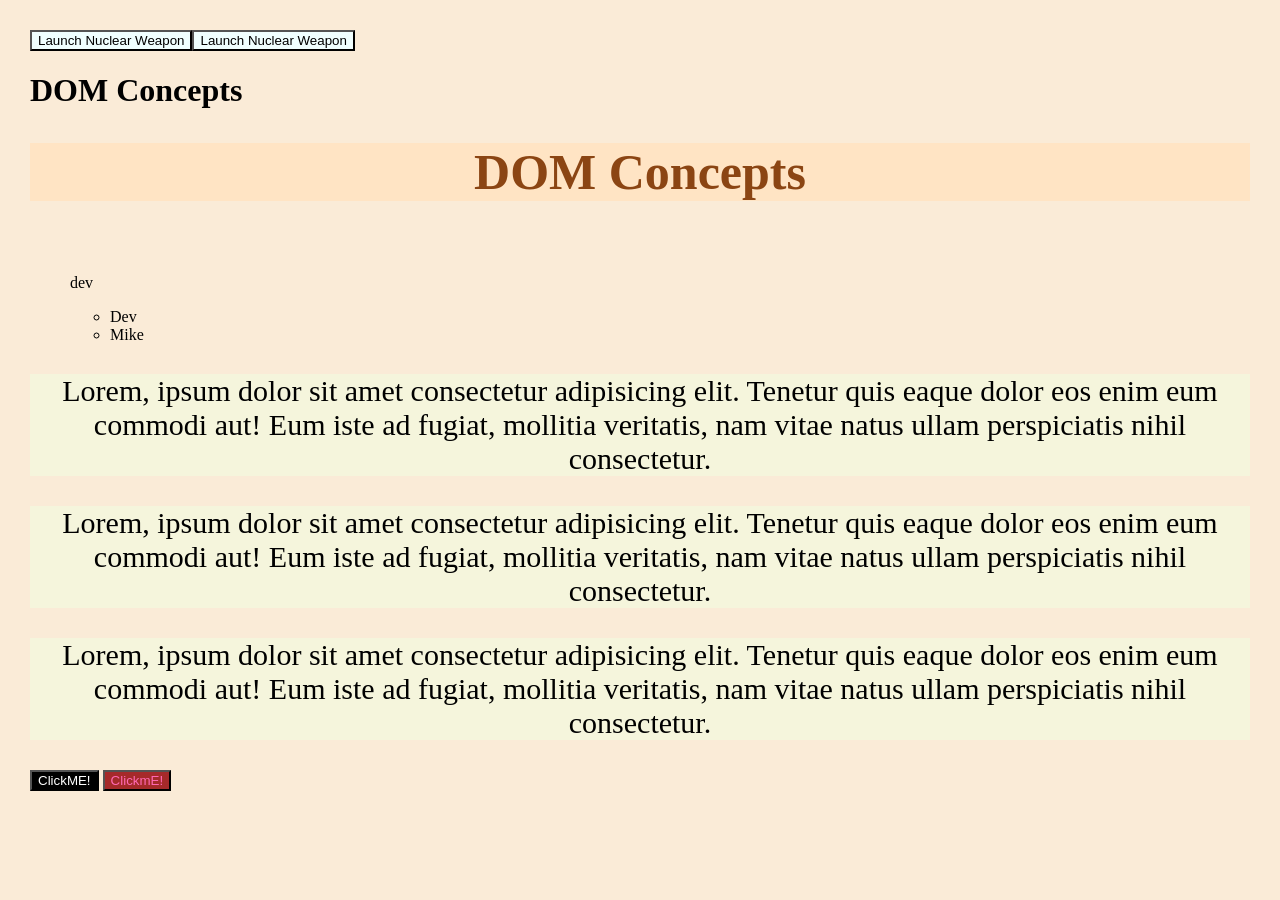
<file: DOM/learning/index.html>
<!DOCTYPE html>
<html lang="en">
<head>
    <meta charset="UTF-8">
    <meta name="viewport" content="width=device-width, initial-scale=1.0">
    <title>DOM Concepts</title>
    <link rel="stylesheet" href="style.css">
    <style>

    </style>
</head>
<body>
    <div class="div">
        <p id="divP">This is a Div</p>
        <ul>
            <li>Dev</li>
            <li>Saul Goodman</li>
            <li>Kim Wexler</li>
        </ul>
    </div>
    <h1 class="heading">DOM Concepts</h1>
    <h1 class ="heading">DOM Concepts</h1>
    <h4 class="2" style="visibility: hidden;">This is h4</h4>
   <ul id="unList">
    <li>Dev</li>
    <li>Saul</li>
    <li>Kim</li>
   </ul>
   <ol>
    <li>Dev</li>
    <li>Saul</li>
    <li>Kim</li>
   </ol>
    <p id ="para">Lorem, ipsum dolor sit amet consectetur adipisicing elit. 
        Tenetur quis eaque dolor eos enim eum commodi aut! Eum iste ad fugiat,
        mollitia veritatis, nam vitae natus ullam perspiciatis nihil consectetur.
    </p>
    <p id ="para2">Lorem, ipsum dolor sit amet consectetur adipisicing elit. 
        Tenetur quis eaque dolor eos enim eum commodi aut! Eum iste ad fugiat,
        mollitia veritatis, nam vitae natus ullam perspiciatis nihil consectetur.
    </p>
    <p id ="para3">Lorem, ipsum dolor sit amet consectetur adipisicing elit. 
        Tenetur quis eaque dolor eos enim eum commodi aut! Eum iste ad fugiat,
        mollitia veritatis, nam vitae natus ullam perspiciatis nihil consectetur.
    </p>
    <button id ="btn">ClickME!</button>
    <button id ="btn2">ClickmE!</button>
    <script src="script.js"></script>
</body>
</html>
</file>
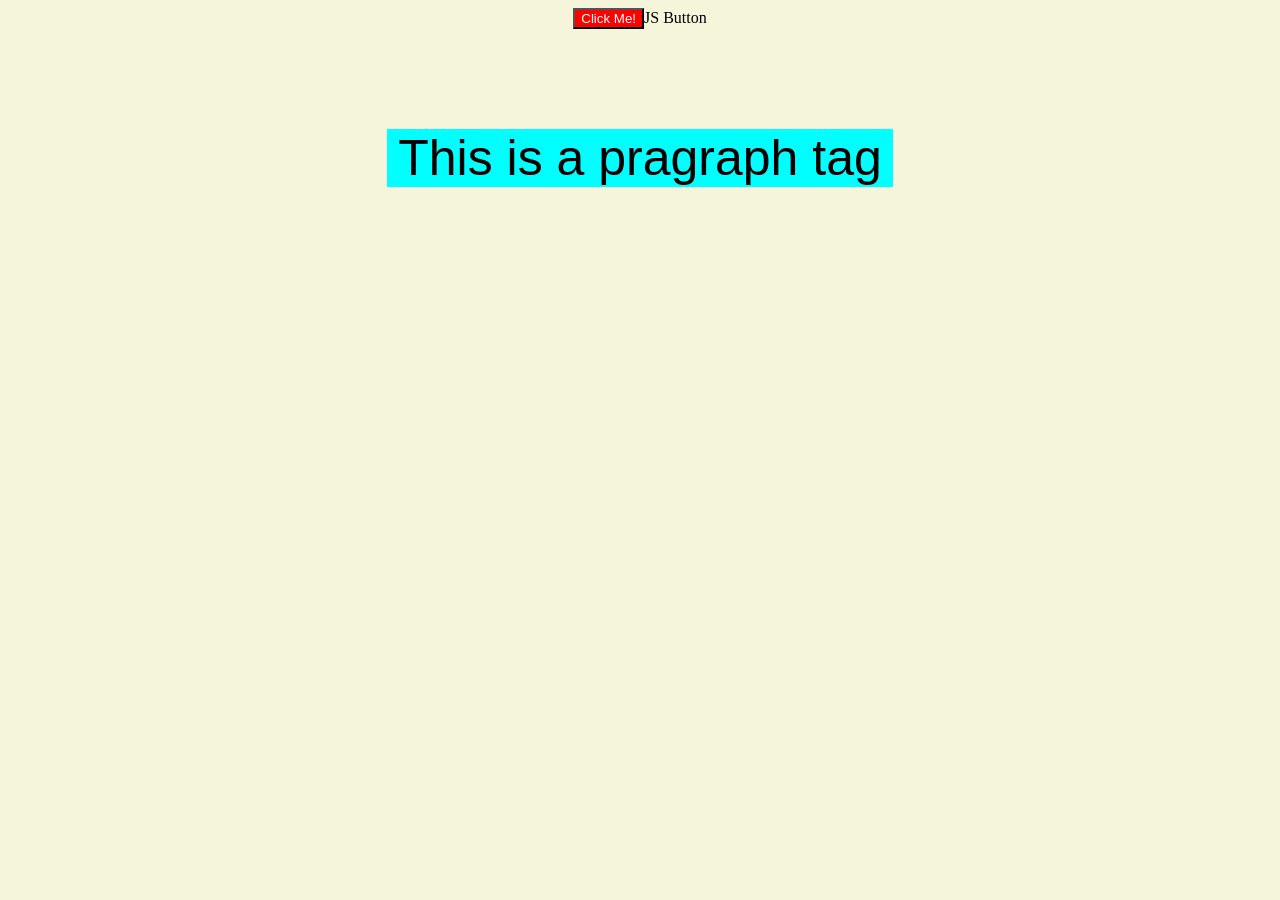
<file: DOM/prc_Q/index.html>
<!DOCTYPE html>
<html lang="en">
<head>
    <meta charset="UTF-8">
    <meta name="viewport" content="width=device-width, initial-scale=1.0">
    <title>Practice Question in DOM</title>
    <link rel="stylesheet" href="style.css">
    
</head>
<body>
    <div>JS Button</div>
    <p class="para">This is a pragraph tag</p>
   <script src="script.js"></script>
</body>
</html>
</file>
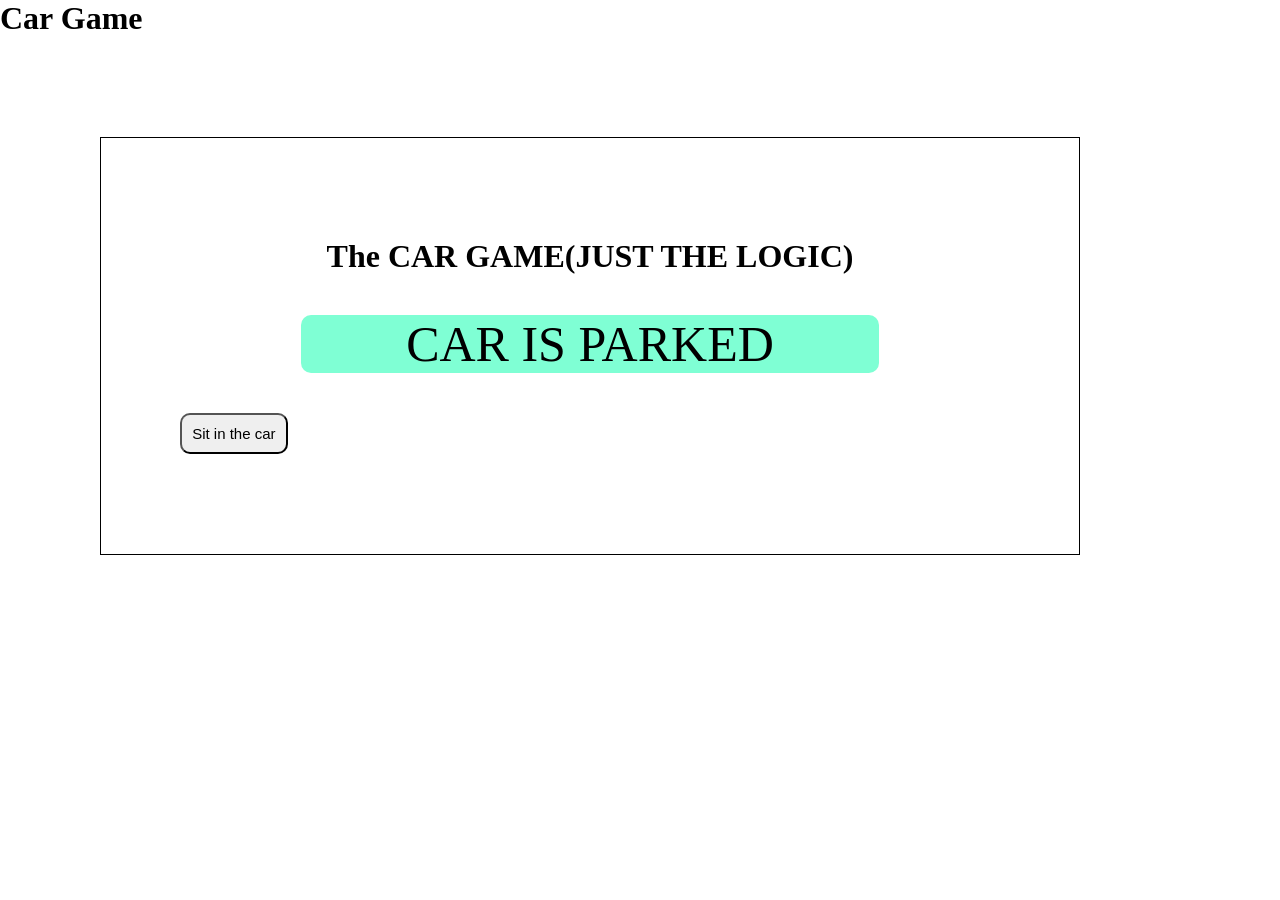
<file: DOM/carGame/game.html>
<!DOCTYPE html>
<html lang="en">
<head>
    <meta charset="UTF-8">
    <meta name="viewport" content="width=device-width, initial-scale=1.0">
    <title>Car Game</title>
    <link rel="stylesheet" href="style.css">
</head>
<body>
    <div>
        <h1>Car Game</h1>
    </div>
    <div class="carSimulation">
        <h1 id="heading">The CAR GAME(JUST THE LOGIC)</h1>
        <p id="parkedCar">CAR IS PARKED</p>
        <button id="sit">Sit in the car</button>
        <button id="lock" style="visibility: hidden;">Lock the doors</button>
        <button id="start" style="visibility: hidden;">Start the car</button>
        <button id="seatbelt" style="visibility: hidden;">Fasten your seat belts</button>
        <button id="drive" style="visibility: hidden;">Car started, You can drive</button>
    </div>
   <script src="app.js"></script> 
</body>
</html>
</file>
<file: DOM/learning/style.css>
body{
    background-color: antiquewhite;
    padding: 10px;
    margin: 20px;
    /* text-align: center; */
}

.heading{
    background-color: bisque;
    font-size: 50px;
    color: saddlebrown;
    text-align: center;
}
h4{
    background-color: brown;
    text-align: center;
}
p{
    background-color: beige;
    font-size: 30px;
    text-align: center;
}
button{
    background-color: azure;
    text-align: center;
}
#btn{
    background-color: black;
    color: white;
    text-align: center;
    
}
#btn2{
    background-color: brown;
    color: hotpink;
    text-align: center;
}
   
.div{
    height: 200px;
    width: 200px;
    margin: auto;
    background-color: aqua;
    justify-content: center;
    text-align: center;
}
#divP{
    background-color: aqua;
    font-size: 18px;
    margin-bottom: 20px;
    justify-content: center;
}
</file>
<file: DOM/prc_Q/style.css>
body{
    background-color: beige;
    text-align: center;

}
.para{
    background-color: aqua;
    color: black;
    font-size: 50px;
    font-family: 'Gill Sans', 'Gill Sans MT', Calibri, 'Trebuchet MS', sans-serif;
    margin-top: 100px;
    justify-content: center;
    margin-left: 30%;
    margin-right: 30%;
}
</file>
<file: DOM/carGame/style.css>
*{
    margin: 0px;
    padding: 0px;
}
.carSimulation{
    border: 1px solid black;
    margin-top: 100px;
    margin-left: 100px;
    margin-right: 200px;
    padding-top: 100px;
    padding-bottom: 100px;
    text-align: center;
    justify-content: center;
}

#sit, #lock, #start, #seatbelt, #drive{
    margin-right: 20px;
    text-align: center;
    padding-top: 10px;
    padding-bottom: 10px;
    padding-right: 10px;
    padding-left: 10px;
    border-radius: 10px;
    font-size: 15px;
}

#parkedCar{
    font-size: 50px;
    background-color: aquamarine;
    text-align: center;
    margin-left: 200px;
    margin-right: 200px;
    margin-top: 40px;
    margin-bottom: 40px;
    border-radius: 10px;
}
</file>
